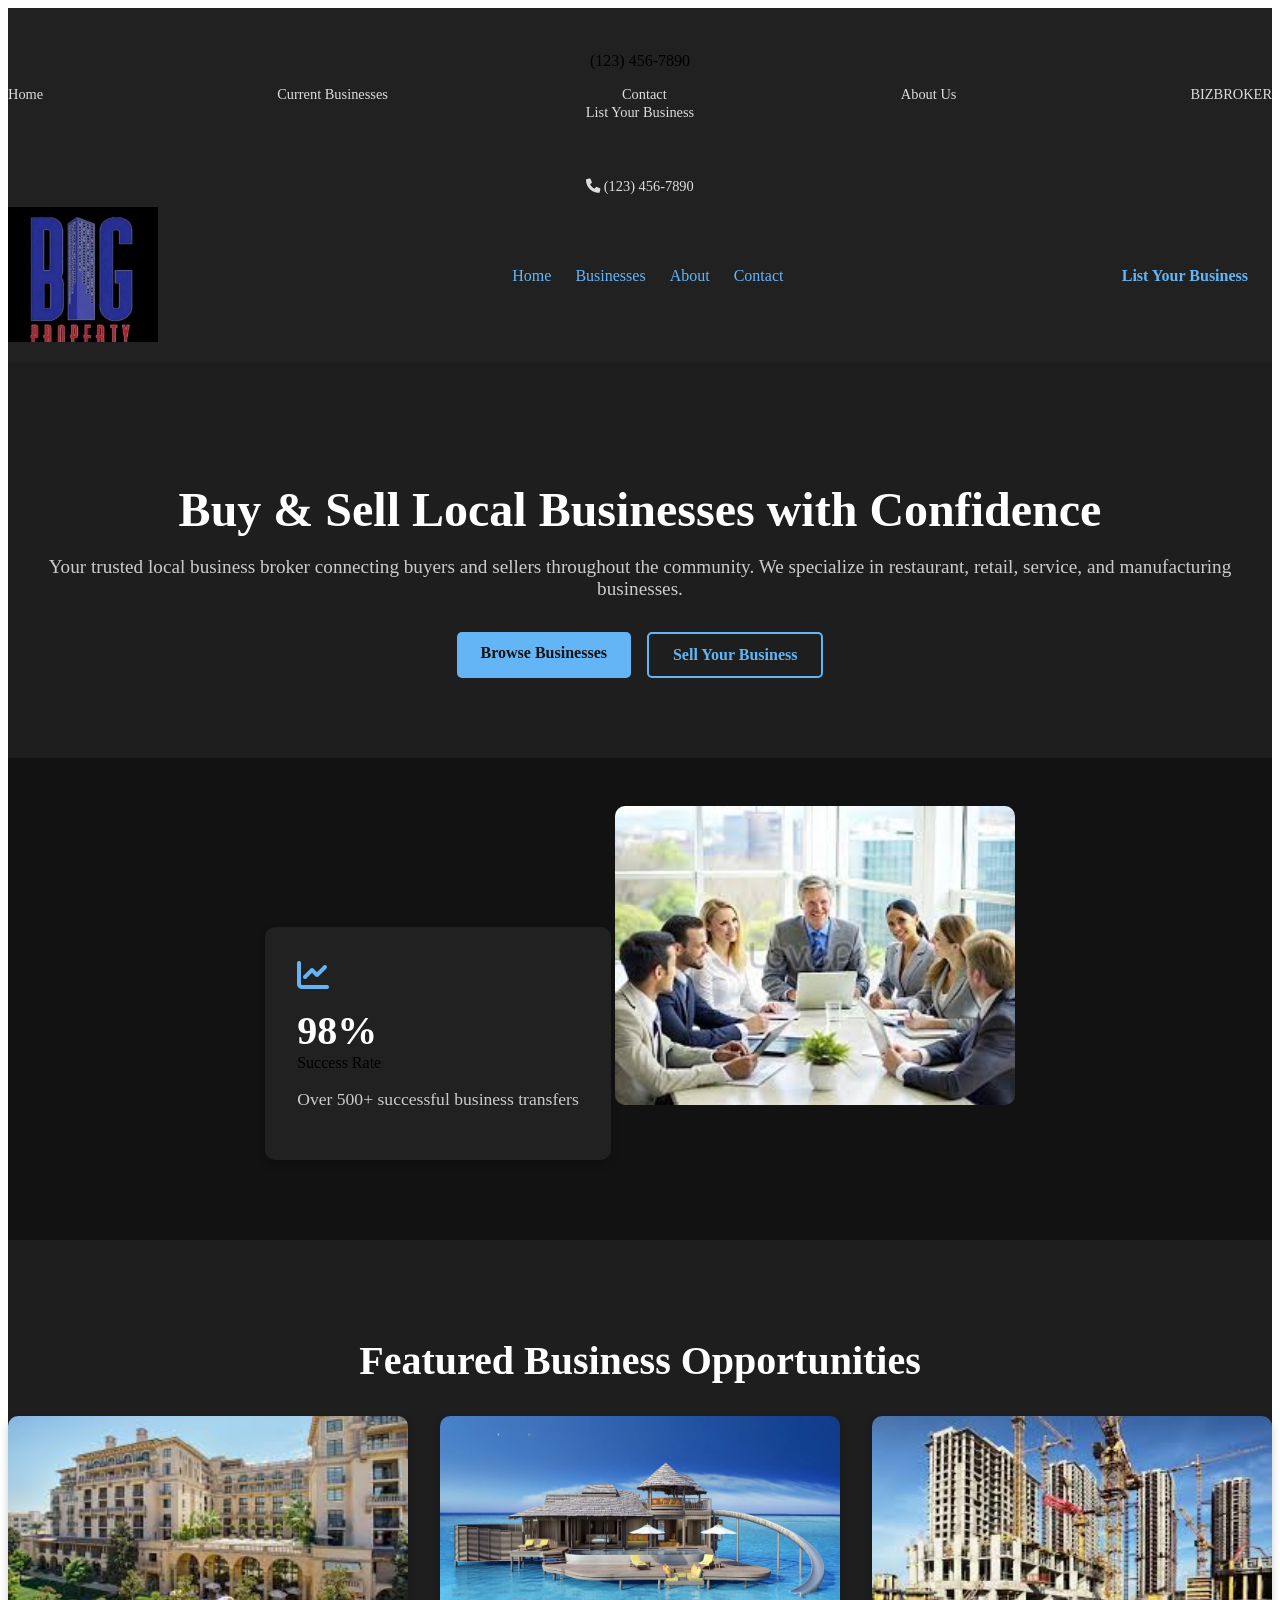
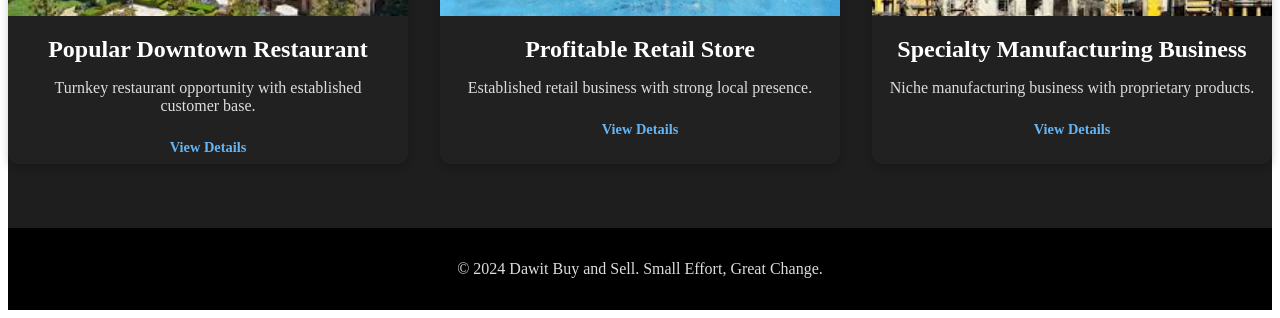
<file: index.html>
<!DOCTYPE html>
<html lang="en">
<head>

    <meta charset="UTF-8">
    <meta name="viewport" content="width=device-width, initial-scale=1.0">
    <title>Dawit Buy and Sell - Small Effort, Great Change</title>
    <link rel="stylesheet" href="cssstyle.css">
    <link rel="stylesheet" href="https://cdnjs.cloudflare.com/ajax/libs/font-awesome/6.0.0/css/all.min.css" integrity="sha512-9usAa10IRO0HhonpyAIVpjrylPvoDwiPUiKdWk5t3PyolY1cOd4DSE0Ga+ri4AuTroPR5aQvXU9xC6qOPnzFeg==" crossorigin="anonymous" referrerpolicy="no-referrer" />
</head>
  <header>
    <div class="top-bar">
      <p>(123) 456-7890</p>
      <nav>
        <a href="index.html">Home</a>  <!-- Link back to home -->
        <a href="current-businesses.html">Current Businesses</a>
        <a href="contact.html">Contact</a>
        <a href="about.html">About Us</a>
        <a href="#" class="bizbroker">BIZBROKER</a>
      </nav>
      <a href="#" class="list-business-button">List Your Business</a>
    </div>
  </header>

<body>

    <header>
        <div class="top-bar">
            <div class="container">
                <a href="tel:(123) 456-7890"><i class="fas fa-phone"></i> (123) 456-7890</a>
            </div>
        </div>
        <nav>
            <div class="logo">
                <a href="index.html"><img src="logo.png" alt="Dawit Buy and Sell Logo"></a>
            </div>
            <ul>
                <li><a href="index.html">Home</a></li>
                <li><a href="businesses.html">Businesses</a></li>
                <li><a href="about.html">About</a></li>
                <li><a href="contact.html">Contact</a></li>
            </ul>
            <div class="cta-buttons">
                <a href="sell.html" class="button">List Your Business</a>
            </div>
        </nav>
    </header>

    <section id="hero">
        <div class="container">
            <h1>Buy & Sell Local Businesses with Confidence</h1>
            <p>Your trusted local business broker connecting buyers and sellers throughout the community. We specialize in restaurant, retail, service, and manufacturing businesses.</p>
            <div class="hero-buttons">
                <a href="businesses.html" class="button primary">Browse Businesses</a>
                <a href="sell.html" class="button secondary">Sell Your Business</a>
            </div>
        </div>
    </section>

    <section id="statistics">
        <div class="container">
            <div class="statistic-card">
                <i class="fas fa-chart-line"></i>
                <span class="statistic-number">98%</span> Success Rate
                <p>Over 500+ successful business transfers</p>
            </div>
            <!-- Your Stats Image (Add an image element with appropriate styling) -->
            <img src="meet.png" alt = 'Business meeting'>
        </div>
    </section>

    <section id="featured-businesses">
        <h2>Featured Business Opportunities</h2>
        <div class="business-grid">
            <!-- Business Cards Here -->
            <div class="business-card">
                <img src="hot.png" alt="Restaurant for Sale">
                <h3>Popular Downtown Restaurant</h3>
                <p>Turnkey restaurant opportunity with established customer base.</p>
                <a href="business-detail.html" class="button small">View Details</a>
            </div>

            <div class="business-card">
                <img src="hot2.png" alt="Retail Business for Sale">
                <h3>Profitable Retail Store</h3>
                <p>Established retail business with strong local presence.</p>
                <a href="business-detail.html" class="button small">View Details</a>
            </div>

            <div class="business-card">
                <img src="cons2.png" alt="Manufacturing Business for Sale">
                <h3>Specialty Manufacturing Business</h3>
                <p>Niche manufacturing business with proprietary products.</p>
                <a href="business.html?id=3" class="button small">View Details</a>
            </div>
        </div>
    </section>

    <footer>
        <p>&copy; 2024 Dawit Buy and Sell. Small Effort, Great Change.</p>
    </footer>

</body>
</html>
</file>
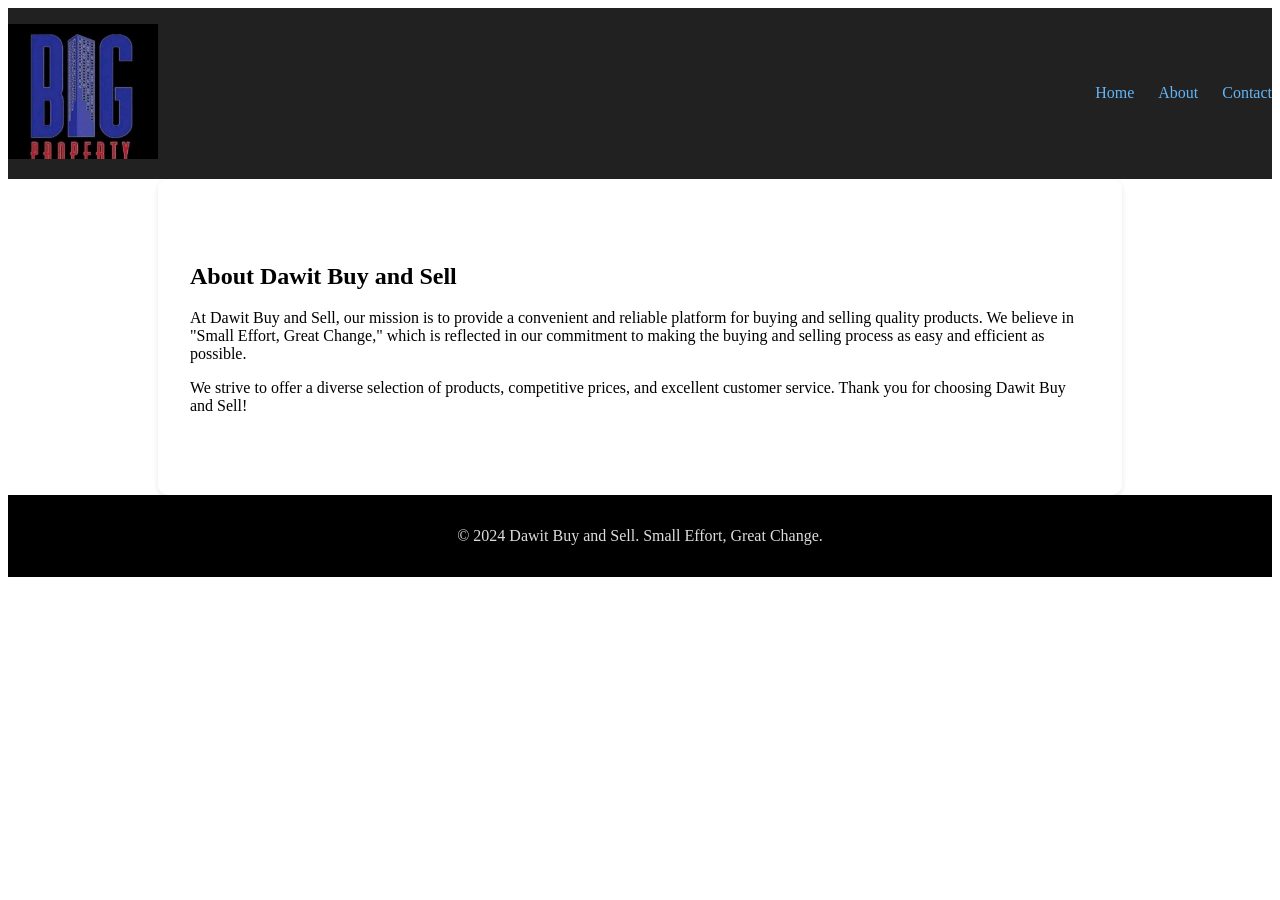
<file: about.html>
<!DOCTYPE html>
<html lang="en">
<head>
    <meta charset="UTF-8">
    <meta name="viewport" content="width=device-width, initial-scale=1.0">
    <title>Dawit Buy and Sell - About Us</title>
    <link rel="stylesheet" href="cssstyle.css">
</head>
<body>
    <header>
        <nav>
            <div class="logo">
                <a href="index.html"><img src="logo.png" alt="Dawit Buy and Sell Logo"></a>
            </div>
            <ul>
                <li><a href="index.html">Home</a></li>
                <li><a href="about.html">About</a></li>
                <li><a href="contact.html">Contact</a></li>
            </ul>
        </nav>
    </header>

    <section id="about-us">
        <h2>About Dawit Buy and Sell</h2>
        <p>At Dawit Buy and Sell, our mission is to provide a convenient and reliable platform for buying and selling quality products. We believe in "Small Effort, Great Change," which is reflected in our commitment to making the buying and selling process as easy and efficient as possible.</p>
        <p>We strive to offer a diverse selection of products, competitive prices, and excellent customer service. Thank you for choosing Dawit Buy and Sell!</p>
    </section>

    <footer>
        <p>&copy; 2024 Dawit Buy and Sell. Small Effort, Great Change.</p>
    </footer>
</body>
</html>
</file>
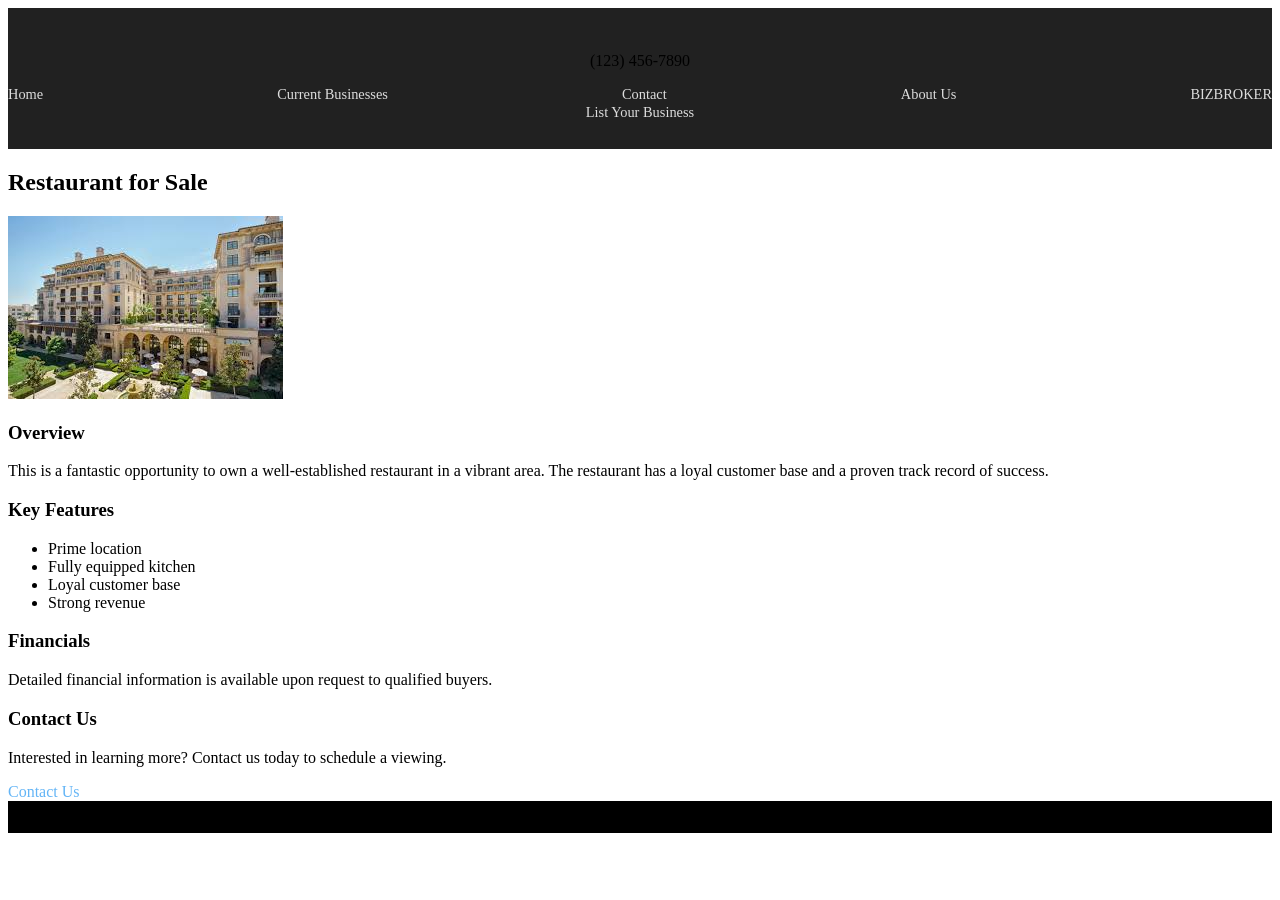
<file: business-detail.html>
<!DOCTYPE html>
<html lang="en">
<head>
  <meta charset="UTF-8">
  <meta name="viewport" content="width=device-width, initial-scale=1.0">
  <title>Business Detail - BizBroker</title>
  <link rel="stylesheet" href="cssstyle.css">
</head>
<body>

  <header>
    <div class="top-bar">
      <p>(123) 456-7890</p>
      <nav>
        <a href="index.html">Home</a>
        <a href="current-businesses.html">Current Businesses</a>
        <a href="contact.html">Contact</a>
        <a href="about.html">About Us</a>
        <a href="#" class="bizbroker">BIZBROKER</a>
      </nav>
      <a href="#" class="list-business-button">List Your Business</a>
    </div>
  </header>

  <section class="business-detail-page">
    <h2>Restaurant for Sale</h2>  <!-- Replace with dynamic business name -->

    <div class="business-detail-content">
      <div class="business-image">
        <img src="hot.png" alt="Restaurant Image">  <!-- Replace with dynamic image -->
      </div>
      <div class="business-details">
        <h3>Overview</h3>
        <p>This is a fantastic opportunity to own a well-established restaurant in a vibrant area. The restaurant has a loyal customer base and a proven track record of success.</p>

        <h3>Key Features</h3>
        <ul>
          <li>Prime location</li>
          <li>Fully equipped kitchen</li>
          <li>Loyal customer base</li>
          <li>Strong revenue</li>
        </ul>

        <h3>Financials</h3>
        <p>Detailed financial information is available upon request to qualified buyers.</p>

        <h3>Contact Us</h3>
        <p>Interested in learning more? Contact us today to schedule a viewing.</p>
        <a href="contact.html" class="contact-button">Contact Us</a>
      </div>
    </div>
  </section>

  <footer>
    </footer>

</body>
</html>
</file>
<file: cssstyle.css>
ss
/* General Styles */
body {
    font-family: 'Arial', sans-serif;
    margin: 0;
    line-height: 1.6;
    color: #ddd; /* Light grey font color */
    background-color: #121212; /* Dark background */
}

a {
    text-decoration: none;
    color: #64b5f6; /* Blue accent */
    transition: color 0.3s ease;
}

a:hover {
    color: #bbdefb; /* Lighter Blue on Hover */
}

.button {
    display: inline-block;
    padding: 12px 24px;
    border-radius: 5px;
    font-weight: 600;
    transition: all 0.3s ease;
}

.button.primary {
    background-color: #64b5f6;
    color: #121212;
}

.button.primary:hover {
    background-color: #bbdefb;
}

.button.secondary {
    border: 2px solid #64b5f6;
    color: #64b5f6;
}

.button.secondary:hover {
    background-color: #64b5f6;
    color: #121212;
}

.button.small {
    padding: 8px 16px;
    font-size: 0.9rem;
}

.container {
    max-width: 1200px;
    margin: 0 auto;
    padding: 0 2rem;
}

/* Top Bar */
.top-bar {
    background-color: #212121;
    padding: 0.75rem 0;
    text-align: center;
}

.top-bar a {
    color: #ddd;
    font-size: 0.9rem;
}

/* Header and Navigation */
header {
    background-color: #212121; /* Darker Header */
    padding: 1rem 0;
}

nav {
    display: flex;
    justify-content: space-between;
    align-items: center;
}

.logo img {
    width: 150px; /*Adjust your logo size */
}

nav ul {
    list-style: none;
    display: flex;
}

nav ul li {
    margin-left: 1.5rem;
}

.cta-buttons .button {
    margin-left: 1.5rem; /*Spacing between buttons */
}

/* Hero Section */
#hero {
    background-color: #1e1e1e; /* Darker Section */
    padding: 5rem 0;
    text-align: center;
}

#hero h1 {
    font-size: 3rem;
    font-weight: 700;
    margin-bottom: 1rem;
    color: #fff;
}

#hero p {
    font-size: 1.2rem;
    margin-bottom: 2rem;
    color: #ccc;
}

.hero-buttons {
    display: flex;
    justify-content: center;
    gap: 1rem;
}

/* Statistics Section */
#statistics {
    padding: 3rem 0;
    background-color: #121212; /* Keep dark */
    text-align: center;
}

.statistic-card {
    background-color: #212121; /* Dark card */
    border-radius: 10px;
    padding: 2rem;
    display: inline-block;
    width: auto; /* Adjust width based on content */
    text-align: left; /* Aligns text to the left */
    margin-bottom: 2rem; /* Space between statistic */
    box-shadow: 0 4px 8px rgba(0, 0, 0, 0.2); /* Shadow for card depth */
}

#statistics img {
    border-radius: 10px; /* Make statistic cards rounded */
    width: 400px;
}

.statistic-card i {
    font-size: 2rem;
    margin-bottom: 1rem;
    color: #64b5f6;
}

.statistic-card .statistic-number {
    font-size: 2.5rem;
    font-weight: 700;
    display: block;
    color: #fff;
}

#statistics p {
    font-size: 1.1rem;
    color: #ccc;
}

/* Featured Businesses */
#featured-businesses {
    padding: 4rem 0;
    background-color: #1e1e1e; /* Dark Section */
    text-align: center;
}

#featured-businesses h2 {
    font-size: 2.5rem;
    margin-bottom: 2rem;
    color: #fff;
}

.business-grid {
    display: grid;
    grid-template-columns: repeat(auto-fit, minmax(300px, 1fr));
    gap: 2rem;
}

.business-card {
    background-color: #212121; /* Dark Card */
    border-radius: 10px;
    overflow: hidden;
    box-shadow: 0 4px 8px rgba(0, 0, 0, 0.2);
    transition: transform 0.3s ease, box-shadow 0.3s ease;
}

.business-card:hover {
    transform: translateY(-5px);
    box-shadow: 0 6px 12px rgba(0, 0, 0, 0.3);
}

.business-card img {
    width: 100%;
    height: 200px;
    object-fit: cover;
}

.business-card h3 {
    font-size: 1.5rem;
    margin: 1rem;
    color: #fff;
}

.business-card p {
    font-size: 1rem;
    margin: 0 1rem 1rem;
    color: #ddd;
}

/* Footer */
footer {
    background-color: #000;
    color: #ddd;
    text-align: center;
    padding: 1rem 0;
}

/* Responsive Design */
@media (max-width: 768px) {
    /* Adjustments for smaller screens */
    nav {
        flex-direction: column;
        align-items: center; /* Ensure items are centered */
        padding: 1rem; /* Reduce padding */
    }

    .logo {
        margin-bottom: 1rem; /* Space after the logo */
    }

    nav ul {
        flex-direction: column;
        text-align: center; /* Center-align the list */
    }

    nav ul li {
        margin: 0.75rem 0; /* Top and bottom margin for readability */
    }

    .cta-buttons {
        flex-direction: column;
        margin-top: 1rem; /* Add space above the buttons */
    }

    .cta-buttons .button {
        margin-left: 0;
        margin-bottom: 0.75rem; /* Space between buttons */
    }

    .hero-buttons {
        flex-direction: column;
    }

    #hero h1 {
        font-size: 2.5rem; /* Smaller heading */
    }

    .statistic-card {
    width: 100%; /* Occupies the entire screen width */
    padding: 1rem;
}

#statistics img {
    width: 100%; /* Statistic card image */
}

    #statistics img {
    max-width: 100%; /* Statistic card image */
}

    #featured-businesses h2 {
    font-size: 2rem; /* Featured business heading */
    }

.business-grid {
    grid-template-columns: 1fr; /* Each business on a new row */
}

    /* Additional adjustments as needed */
}

/* Contact us and sign in/ register.html*/
#about-us, #contact-us, #signin, #register {
    padding: 4rem 2rem;
    max-width: 900px; /* Wider content area */
    margin: 0 auto;
    background: #fff;
    border-radius: 0.5rem;
    box-shadow: 0 2px 5px rgba(0, 0, 0, 0.1);
    border-radius: 10px;
}

#contact-us form {
    margin-top: 2rem;
}

#contact-us label {
    display: block;
    margin-bottom: 0.5rem;
    font-weight: 600;
}

#contact-us input[type="text"],
#contact-us input[type="email"],
#contact-us textarea {
    width: 100%;
    padding: 0.75rem;
    margin-bottom: 1.5rem;
    border: 1px solid #ddd;
    border-radius: 0.25rem;
    font-size: 1rem;
}

#contact-us input[type="submit"] {
    background: #007bff;
    color: #fff;
    border: none;
    padding: 1rem 2rem;
    font-size: 1.1rem;
    border-radius: 0.25rem;
    cursor: pointer;
    transition: background-color 0.3s ease;
}

#contact-us input[type="submit"]:hover {
    background: #0056b3;
}
</file>
